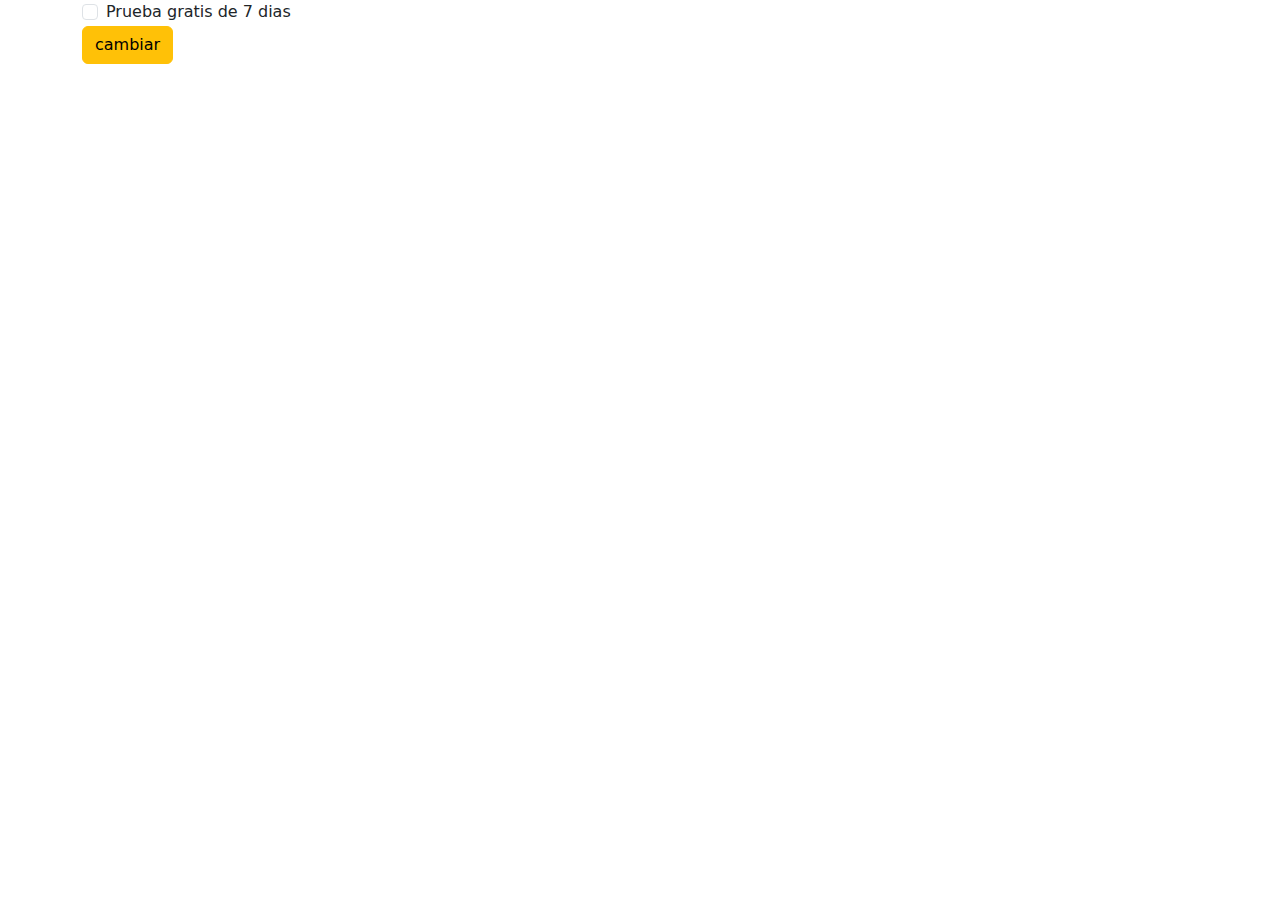
<file: test.html>
<!DOCTYPE html>
<html lang="en">
<head>
    <meta charset="UTF-8">
    <meta http-equiv="X-UA-Compatible" content="IE=edge">
    <meta name="viewport" content="width=device-width, initial-scale=1.0">
    <title>Document</title>
    <link href="https://cdn.jsdelivr.net/npm/bootstrap@5.3.3/dist/css/bootstrap.min.css" rel="stylesheet"
    integrity="sha384-QWTKZyjpPEjISv5WaRU9OFeRpok6YctnYmDr5pNlyT2bRjXh0JMhjY6hW+ALEwIH" crossorigin="anonymous">
<script src="https://cdn.jsdelivr.net/npm/bootstrap@5.3.3/dist/js/bootstrap.bundle.min.js"
    integrity="sha384-YvpcrYf0tY3lHB60NNkmXc5s9fDVZLESaAA55NDzOxhy9GkcIdslK1eN7N6jIeHz"
    crossorigin="anonymous"></script>
</head>
<body>
    <div class="container">
        <div class="form-check">
            <input class="form-check-input" type="checkbox" value="" id="isTrialPeriod">
            <label class="form-check-label" for="copyDataCbox">
                Prueba gratis de 7 dias
            </label>
        </div>

        <button class="btn btn-warning" onclick="cambiar()"> cambiar</button>
    </div>
    <script>

        function cambiar(){
            let checkbox = document.getElementById('isTrialPeriod');
    if (checkbox.checked) {
        
        checkbox.checked = false;
    } else {
        checkbox.checked = true;

    }
        }
    </script>
</body>

</html>
</file>
